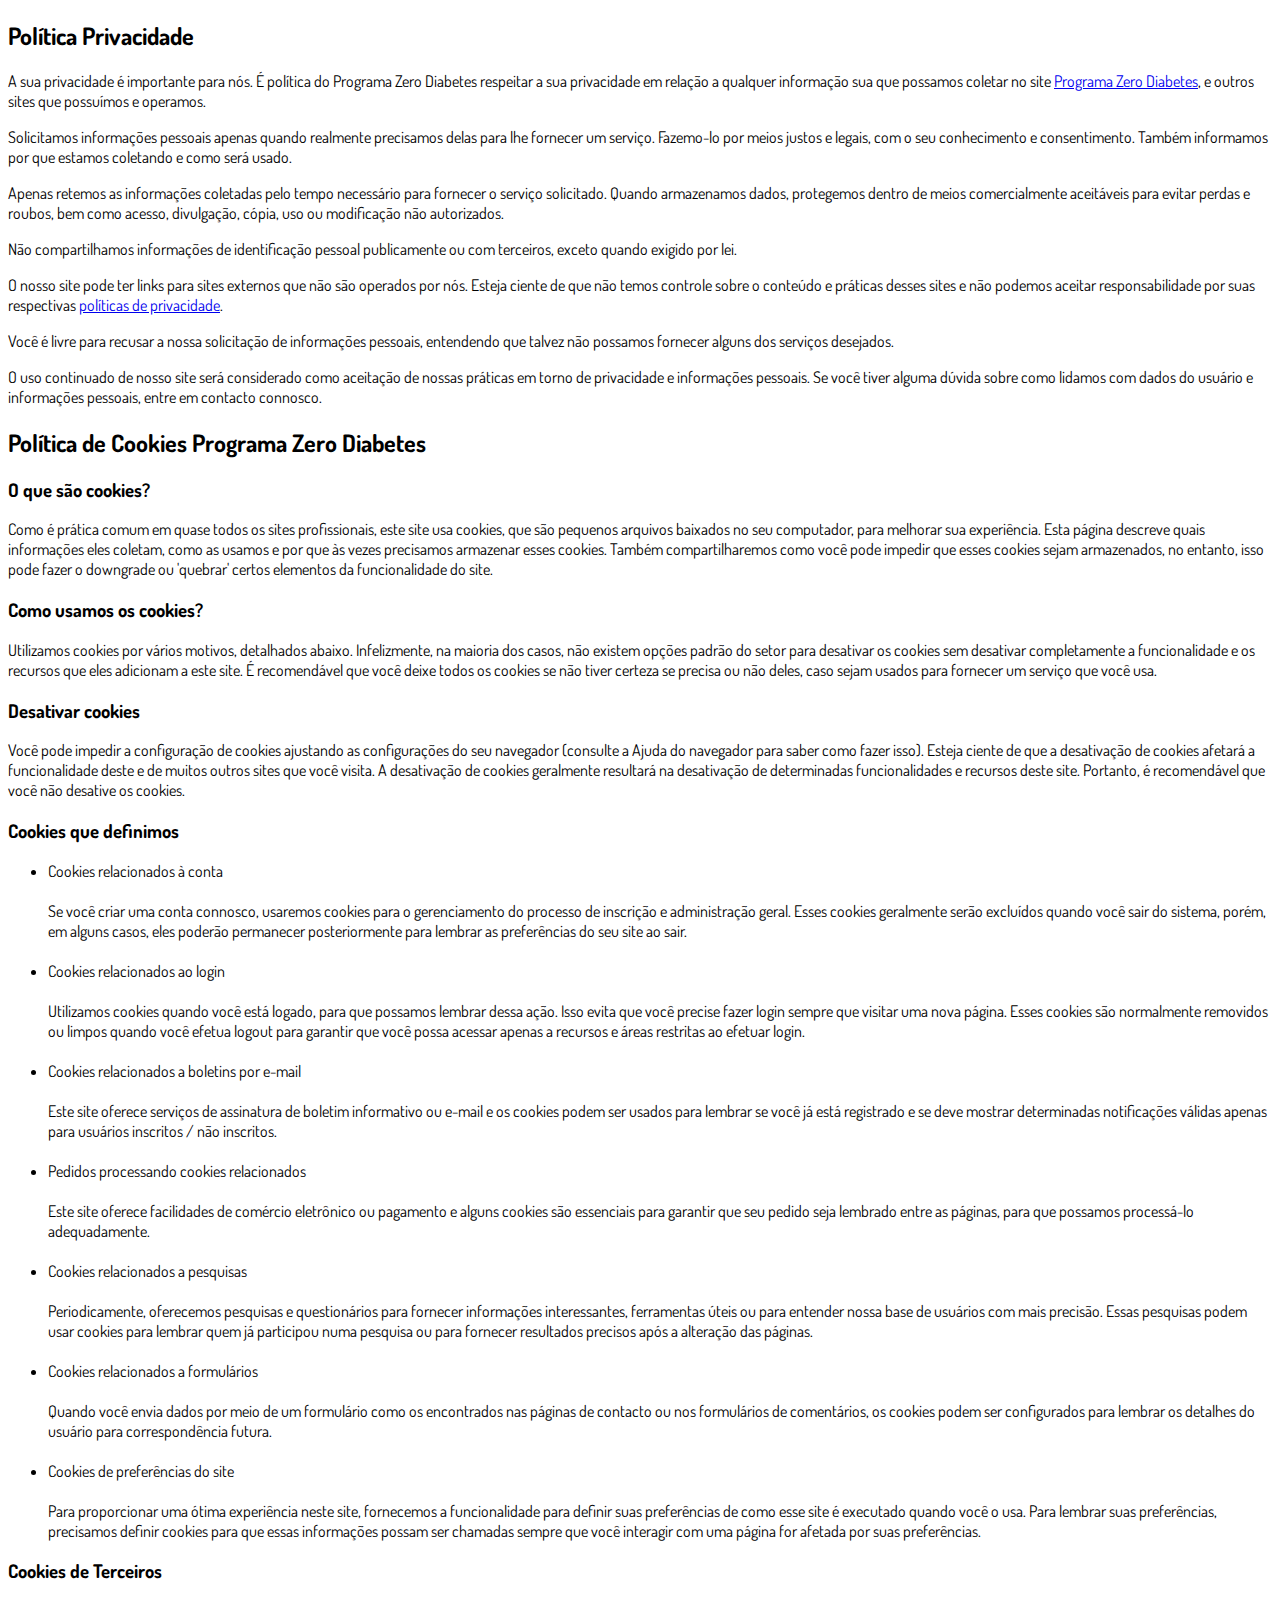
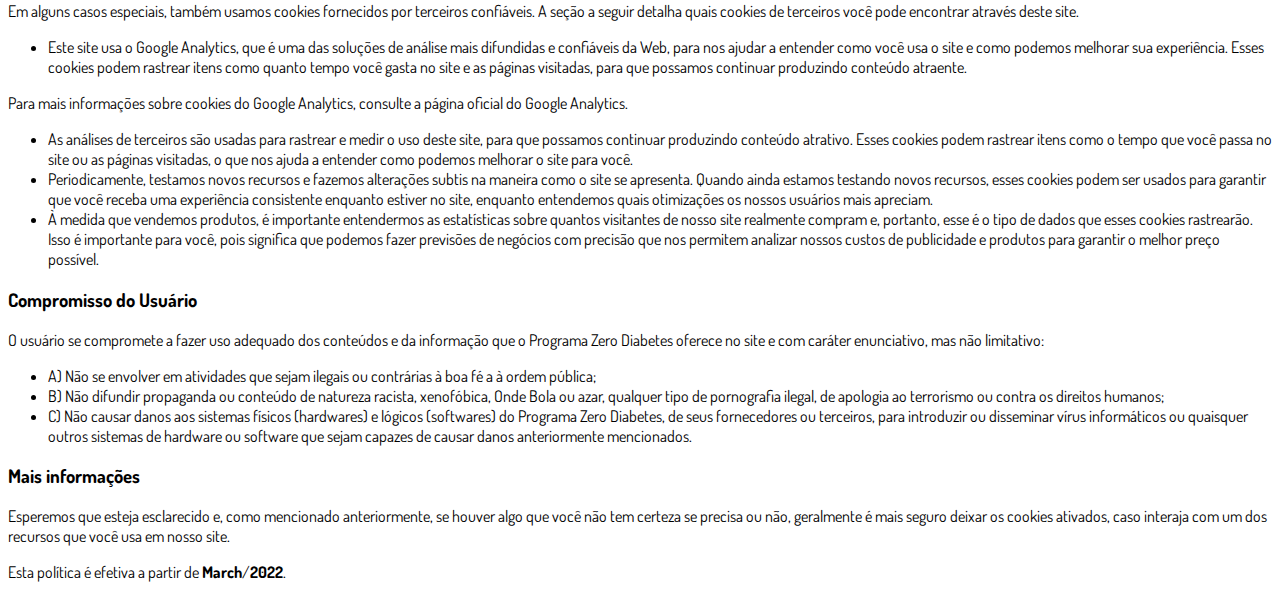
<file: privacidade.html>
<!DOCTYPE html>
<html lang="pt-br">
  <head>
    <meta charset="utf-8">
    <meta name="viewport" content="width=device-width, initial-scale=1, shrink-to-fit=no">

    <link rel="stylesheet" href="https://stackpath.bootstrapcdn.com/bootstrap/4.1.3/css/bootstrap.min.css" integrity="sha384-MCw98/SFnGE8fJT3GXwEOngsV7Zt27NXFoaoApmYm81iuXoPkFOJwJ8ERdknLPMO" crossorigin="anonymous">

    <link rel="preconnect" href="https://fonts.googleapis.com">
    <link rel="preconnect" href="https://fonts.gstatic.com" crossorigin>
    <link href="https://fonts.googleapis.com/css2?family=Dosis:wght@200;300;400;500;600;700;800&display=swap" rel="stylesheet">
    
    <!-- Ícone da Página -->
    <link rel="shortcut icon" type="image/jpg" href="./assets/img/favicon.png">

    <!-- Título da Página -->
    <title>Política de Privacidade | Programa Zero Diabetes</title>
    
    <style type="text/css">
      body {
        font-family: 'Dosis', sans-serif;
      }
    </style>

  </head>
  <body>
    
    <div class="container py-5">
      <div class="row justify-content-center">
        <div class="col-lg-8">
          <h2>Política Privacidade</h2>                    <p>A sua privacidade é importante para nós. É política do Programa Zero Diabetes respeitar a sua privacidade em relação a qualquer informação sua que possamos coletar no site <a href="#">Programa Zero Diabetes</a>, e outros sites que possuímos e operamos.</p>                    <p>Solicitamos informações pessoais apenas quando realmente precisamos delas para lhe fornecer um serviço. Fazemo-lo por meios justos e legais, com o seu conhecimento e consentimento. Também informamos por que estamos coletando e como será usado.                    </p>                    <p>Apenas retemos as informações coletadas pelo tempo necessário para fornecer o serviço solicitado. Quando armazenamos dados, protegemos dentro de meios comercialmente aceitáveis ​​para evitar perdas e roubos, bem como acesso, divulgação, cópia, uso ou                        modificação não autorizados.</p>                    <p>Não compartilhamos informações de identificação pessoal publicamente ou com terceiros, exceto quando exigido por lei.</p>                    <p>O nosso site pode ter links para sites externos que não são operados por nós. Esteja ciente de que não temos controle sobre o conteúdo e práticas desses sites e não podemos aceitar responsabilidade por suas respectivas <a href='https://politicaprivacidade.com' target='_BLANK'>políticas de privacidade</a>.                    </p>                    <p>Você é livre para recusar a nossa solicitação de informações pessoais, entendendo que talvez não possamos fornecer alguns dos serviços desejados.</p>                    <p>O uso continuado de nosso site será considerado como aceitação de nossas práticas em torno de privacidade e informações pessoais. Se você tiver alguma dúvida sobre como lidamos com dados do usuário e informações pessoais, entre em contacto connosco.</p>                    <h2>Política de Cookies Programa Zero Diabetes</h2>                    <h3>O que são cookies?</h3>                    <p>Como é prática comum em quase todos os sites profissionais, este site usa cookies, que são pequenos arquivos baixados no seu computador, para melhorar sua experiência. Esta página descreve quais informações eles coletam, como as usamos e por que às vezes                        precisamos armazenar esses cookies. Também compartilharemos como você pode impedir que esses cookies sejam armazenados, no entanto, isso pode fazer o downgrade ou 'quebrar' certos elementos da funcionalidade do site.</p>                    <h3>Como usamos os cookies?</h3>                    <p>Utilizamos cookies por vários motivos, detalhados abaixo. Infelizmente, na maioria dos casos, não existem opções padrão do setor para desativar os cookies sem desativar completamente a funcionalidade e os recursos que eles adicionam a este site. É recomendável                        que você deixe todos os cookies se não tiver certeza se precisa ou não deles, caso sejam usados ​​para fornecer um serviço que você usa.</p>                    <h3>Desativar cookies</h3>                    <p>Você pode impedir a configuração de cookies ajustando as configurações do seu navegador (consulte a Ajuda do navegador para saber como fazer isso). Esteja ciente de que a desativação de cookies afetará a funcionalidade deste e de muitos outros sites que                        você visita. A desativação de cookies geralmente resultará na desativação de determinadas funcionalidades e recursos deste site. Portanto, é recomendável que você não desative os cookies.</p>                    <h3>Cookies que definimos</h3>                    <ul>                        <li>                            Cookies relacionados à conta<br><br> Se você criar uma conta connosco, usaremos cookies para o gerenciamento do processo de inscrição e administração geral. Esses cookies geralmente serão excluídos quando você sair do sistema, porém, em alguns                            casos, eles poderão permanecer posteriormente para lembrar as preferências do seu site ao sair.<br><br>                        </li>                        <li>                            Cookies relacionados ao login<br><br> Utilizamos cookies quando você está logado, para que possamos lembrar dessa ação. Isso evita que você precise fazer login sempre que visitar uma nova página. Esses cookies são normalmente removidos ou limpos                            quando você efetua logout para garantir que você possa acessar apenas a recursos e áreas restritas ao efetuar login.<br><br>                        </li>                        <li>                            Cookies relacionados a boletins por e-mail<br><br> Este site oferece serviços de assinatura de boletim informativo ou e-mail e os cookies podem ser usados ​​para lembrar se você já está registrado e se deve mostrar determinadas notificações                            válidas apenas para usuários inscritos / não inscritos.<br><br>                        </li>                        <li>                            Pedidos processando cookies relacionados<br><br> Este site oferece facilidades de comércio eletrônico ou pagamento e alguns cookies são essenciais para garantir que seu pedido seja lembrado entre as páginas, para que possamos processá-lo adequadamente.<br><br>                        </li>                        <li>                            Cookies relacionados a pesquisas<br><br> Periodicamente, oferecemos pesquisas e questionários para fornecer informações interessantes, ferramentas úteis ou para entender nossa base de usuários com mais precisão. Essas pesquisas podem usar cookies                            para lembrar quem já participou numa pesquisa ou para fornecer resultados precisos após a alteração das páginas.<br><br>                        </li>                        <li>                            Cookies relacionados a formulários<br><br> Quando você envia dados por meio de um formulário como os encontrados nas páginas de contacto ou nos formulários de comentários, os cookies podem ser configurados para lembrar os detalhes do usuário                            para correspondência futura.<br><br>                        </li>                        <li>                            Cookies de preferências do site<br><br> Para proporcionar uma ótima experiência neste site, fornecemos a funcionalidade para definir suas preferências de como esse site é executado quando você o usa. Para lembrar suas preferências, precisamos                            definir cookies para que essas informações possam ser chamadas sempre que você interagir com uma página for afetada por suas preferências.<br>                        </li>                    </ul>                    <h3>Cookies de Terceiros</h3>                    <p>Em alguns casos especiais, também usamos cookies fornecidos por terceiros confiáveis. A seção a seguir detalha quais cookies de terceiros você pode encontrar através deste site.</p>                    <ul>                        <li>                            Este site usa o Google Analytics, que é uma das soluções de análise mais difundidas e confiáveis ​​da Web, para nos ajudar a entender como você usa o site e como podemos melhorar sua experiência. Esses cookies podem rastrear itens como quanto tempo                            você gasta no site e as páginas visitadas, para que possamos continuar produzindo conteúdo atraente.                        </li>                    </ul>                    <p>Para mais informações sobre cookies do Google Analytics, consulte a página oficial do Google Analytics.</p>                    <ul>                        <li>                            As análises de terceiros são usadas para rastrear e medir o uso deste site, para que possamos continuar produzindo conteúdo atrativo. Esses cookies podem rastrear itens como o tempo que você passa no site ou as páginas visitadas, o que nos ajuda a entender                            como podemos melhorar o site para você.</li>                        <li>                            Periodicamente, testamos novos recursos e fazemos alterações subtis na maneira como o site se apresenta. Quando ainda estamos testando novos recursos, esses cookies podem ser usados ​​para garantir que você receba uma experiência consistente enquanto                            estiver no site, enquanto entendemos quais otimizações os nossos usuários mais apreciam.</li>                        <li>                            À medida que vendemos produtos, é importante entendermos as estatísticas sobre quantos visitantes de nosso site realmente compram e, portanto, esse é o tipo de dados que esses cookies rastrearão. Isso é importante para você, pois significa que podemos                            fazer previsões de negócios com precisão que nos permitem analizar nossos custos de publicidade e produtos para garantir o melhor preço possível.</li>                                            </ul>                    <h3>Compromisso do Usuário</h3>                                <p>O usuário se compromete a fazer uso adequado dos conteúdos e da informação que o Programa Zero Diabetes oferece no site e com caráter enunciativo, mas não limitativo:</p>                                        <ul>                        <li>A) Não se envolver em atividades que sejam ilegais ou contrárias à boa fé a à ordem pública;</li>                        <li>B) Não difundir propaganda ou conteúdo de natureza racista, xenofóbica, <a style='color: inherit !important; text-decoration:none !important;' href='https://ondeapostar.pt/onde-da-a-bola/'>Onde Bola</a> ou azar, qualquer tipo de pornografia ilegal, de apologia ao terrorismo ou contra os direitos humanos;</li>                        <li>C) Não causar danos aos sistemas físicos (hardwares) e lógicos (softwares) do Programa Zero Diabetes, de seus fornecedores ou terceiros, para introduzir ou disseminar vírus informáticos ou quaisquer outros sistemas de hardware ou software que sejam capazes de causar danos anteriormente mencionados.</li>                    </ul>                                        <h3>Mais informações</h3>                    <p>Esperemos que esteja esclarecido e, como mencionado anteriormente, se houver algo que você não tem certeza se precisa ou não, geralmente é mais seguro deixar os cookies ativados, caso interaja com um dos recursos que você usa em nosso site.</p>                    <p>Esta política é efetiva a partir de <strong>March</strong>/<strong>2022</strong>.</p>
        </div>
      </div>
    </div>

    <script src="https://code.jquery.com/jquery-3.3.1.slim.min.js" integrity="sha384-q8i/X+965DzO0rT7abK41JStQIAqVgRVzpbzo5smXKp4YfRvH+8abtTE1Pi6jizo" crossorigin="anonymous"></script>
    <script src="https://cdnjs.cloudflare.com/ajax/libs/popper.js/1.14.3/umd/popper.min.js" integrity="sha384-ZMP7rVo3mIykV+2+9J3UJ46jBk0WLaUAdn689aCwoqbBJiSnjAK/l8WvCWPIPm49" crossorigin="anonymous"></script>
    <script src="https://stackpath.bootstrapcdn.com/bootstrap/4.1.3/js/bootstrap.min.js" integrity="sha384-ChfqqxuZUCnJSK3+MXmPNIyE6ZbWh2IMqE241rYiqJxyMiZ6OW/JmZQ5stwEULTy" crossorigin="anonymous"></script>
  </body>
</html>
</file>
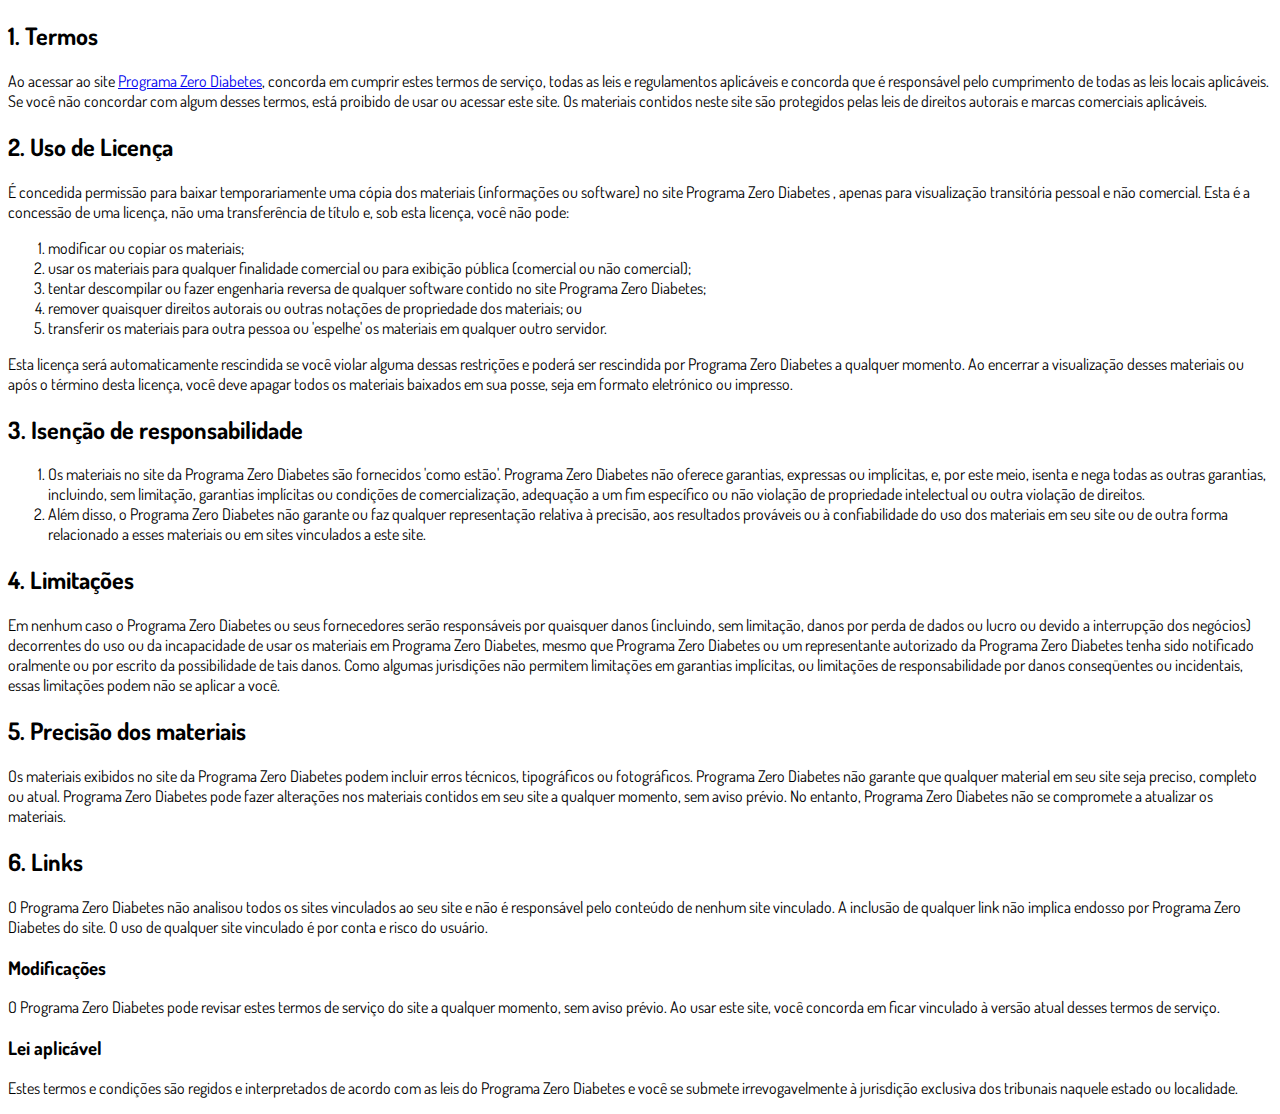
<file: termos.html>
<!DOCTYPE html>
<html lang="pt-br">
  <head>
    <meta charset="utf-8">
    <meta name="viewport" content="width=device-width, initial-scale=1, shrink-to-fit=no">

    <link rel="stylesheet" href="https://stackpath.bootstrapcdn.com/bootstrap/4.1.3/css/bootstrap.min.css" integrity="sha384-MCw98/SFnGE8fJT3GXwEOngsV7Zt27NXFoaoApmYm81iuXoPkFOJwJ8ERdknLPMO" crossorigin="anonymous">

    <link rel="preconnect" href="https://fonts.googleapis.com">
    <link rel="preconnect" href="https://fonts.gstatic.com" crossorigin>
    <link href="https://fonts.googleapis.com/css2?family=Dosis:wght@200;300;400;500;600;700;800&display=swap" rel="stylesheet">
    
    <!-- Ícone da Página -->
    <link rel="shortcut icon" type="image/jpg" href="./assets/img/favicon.png">

    <!-- Título da Página -->
    <title>Termos de Uso | Programa Zero Diabetes</title>
    
    <style type="text/css">
      body {
        font-family: 'Dosis', sans-serif;
      }
    </style>

  </head>
  <body>
    
    <div class="container py-5">
      <div class="row justify-content-center">
        <div class="col-lg-8">
          <h2>1. Termos</h2>            <p>Ao acessar ao site <a href='#'>Programa Zero Diabetes</a>, concorda em cumprir estes termos de serviço, todas as leis e regulamentos aplicáveis ​​e concorda que é responsável pelo cumprimento de todas as leis locais aplicáveis. Se você não concordar com algum                desses termos, está proibido de usar ou acessar este site. Os materiais contidos neste site são protegidos pelas leis de direitos autorais e marcas comerciais aplicáveis.</p>            <h2>2. Uso de Licença</h2>            <p>É concedida permissão para baixar temporariamente uma cópia dos materiais (informações ou software) no site Programa Zero Diabetes , apenas para visualização transitória pessoal e não comercial. Esta é a concessão de uma licença, não uma transferência de título e,                sob esta licença, você não pode: </p>            <ol>            <li>modificar ou copiar os materiais;  </li>            <li>usar os materiais para qualquer finalidade comercial ou para exibição pública (comercial ou não comercial);  </li>            <li>tentar descompilar ou fazer engenharia reversa de qualquer software contido no site Programa Zero Diabetes;  </li>            <li>remover quaisquer direitos autorais ou outras notações de propriedade dos materiais; ou  </li>            <li>transferir os materiais para outra pessoa ou 'espelhe' os materiais em qualquer outro servidor.</li>            </ol>            <p>Esta licença será automaticamente rescindida se você violar alguma dessas restrições e poderá ser rescindida por Programa Zero Diabetes a qualquer momento. Ao encerrar a visualização desses materiais ou após o término desta licença, você deve apagar todos os materiais                baixados em sua posse, seja em formato eletrónico ou impresso.</p>            <h2>3. Isenção de responsabilidade</h2>            <ol>            <li>Os materiais no site da Programa Zero Diabetes são fornecidos 'como estão'. Programa Zero Diabetes não oferece garantias, expressas ou implícitas, e, por este meio, isenta e nega todas as outras garantias, incluindo, sem limitação, garantias implícitas ou condições de comercialização,            adequação a um fim específico ou não violação de propriedade intelectual ou outra violação de direitos. </li>            <li>Além disso, o Programa Zero Diabetes não garante ou faz qualquer representação relativa à precisão, aos resultados prováveis ​​ou à confiabilidade do uso dos            materiais em seu site ou de outra forma relacionado a esses materiais ou em sites vinculados a este site.</li>            </ol>            <h2>4. Limitações</h2>            <p>Em nenhum caso o Programa Zero Diabetes ou seus fornecedores serão responsáveis ​​por quaisquer danos (incluindo, sem limitação, danos por perda de dados ou lucro ou devido a interrupção dos negócios) decorrentes do uso ou da incapacidade de usar os materiais em Programa Zero Diabetes,                mesmo que Programa Zero Diabetes ou um representante autorizado da Programa Zero Diabetes tenha sido notificado oralmente ou por escrito da possibilidade de tais danos. Como algumas jurisdições não permitem limitações em garantias implícitas, ou limitações de responsabilidade                por danos conseqüentes ou incidentais, essas limitações podem não se aplicar a você.</p>            <h2>5. Precisão dos materiais</h2>            <p>Os materiais exibidos no site da Programa Zero Diabetes podem incluir erros técnicos, tipográficos ou fotográficos. Programa Zero Diabetes não garante que qualquer material em seu site seja preciso, completo ou atual. Programa Zero Diabetes pode fazer alterações nos materiais contidos em seu                site a qualquer momento, sem aviso prévio. No entanto, Programa Zero Diabetes não se compromete a atualizar os materiais.</p>            <h2>6. Links</h2>            <p>O Programa Zero Diabetes não analisou todos os sites vinculados ao seu site e não é responsável pelo conteúdo de nenhum site vinculado. A inclusão de qualquer link não implica endosso por Programa Zero Diabetes do site. O uso de qualquer site vinculado é por conta e risco do usuário.</p>            </p>            <h3>Modificações</h3>            <p>O Programa Zero Diabetes pode revisar estes termos de serviço do site a qualquer momento, sem aviso prévio. Ao usar este site, você concorda em ficar vinculado à versão atual desses termos de serviço.</p>            <h3>Lei aplicável</h3>            <p>Estes termos e condições são regidos e interpretados de acordo com as leis do Programa Zero Diabetes e você se submete irrevogavelmente à jurisdição exclusiva dos tribunais naquele estado ou localidade.</p>
        </div>
      </div>
    </div>

    <script src="https://code.jquery.com/jquery-3.3.1.slim.min.js" integrity="sha384-q8i/X+965DzO0rT7abK41JStQIAqVgRVzpbzo5smXKp4YfRvH+8abtTE1Pi6jizo" crossorigin="anonymous"></script>
    <script src="https://cdnjs.cloudflare.com/ajax/libs/popper.js/1.14.3/umd/popper.min.js" integrity="sha384-ZMP7rVo3mIykV+2+9J3UJ46jBk0WLaUAdn689aCwoqbBJiSnjAK/l8WvCWPIPm49" crossorigin="anonymous"></script>
    <script src="https://stackpath.bootstrapcdn.com/bootstrap/4.1.3/js/bootstrap.min.js" integrity="sha384-ChfqqxuZUCnJSK3+MXmPNIyE6ZbWh2IMqE241rYiqJxyMiZ6OW/JmZQ5stwEULTy" crossorigin="anonymous"></script>
  </body>
</html>
</file>
